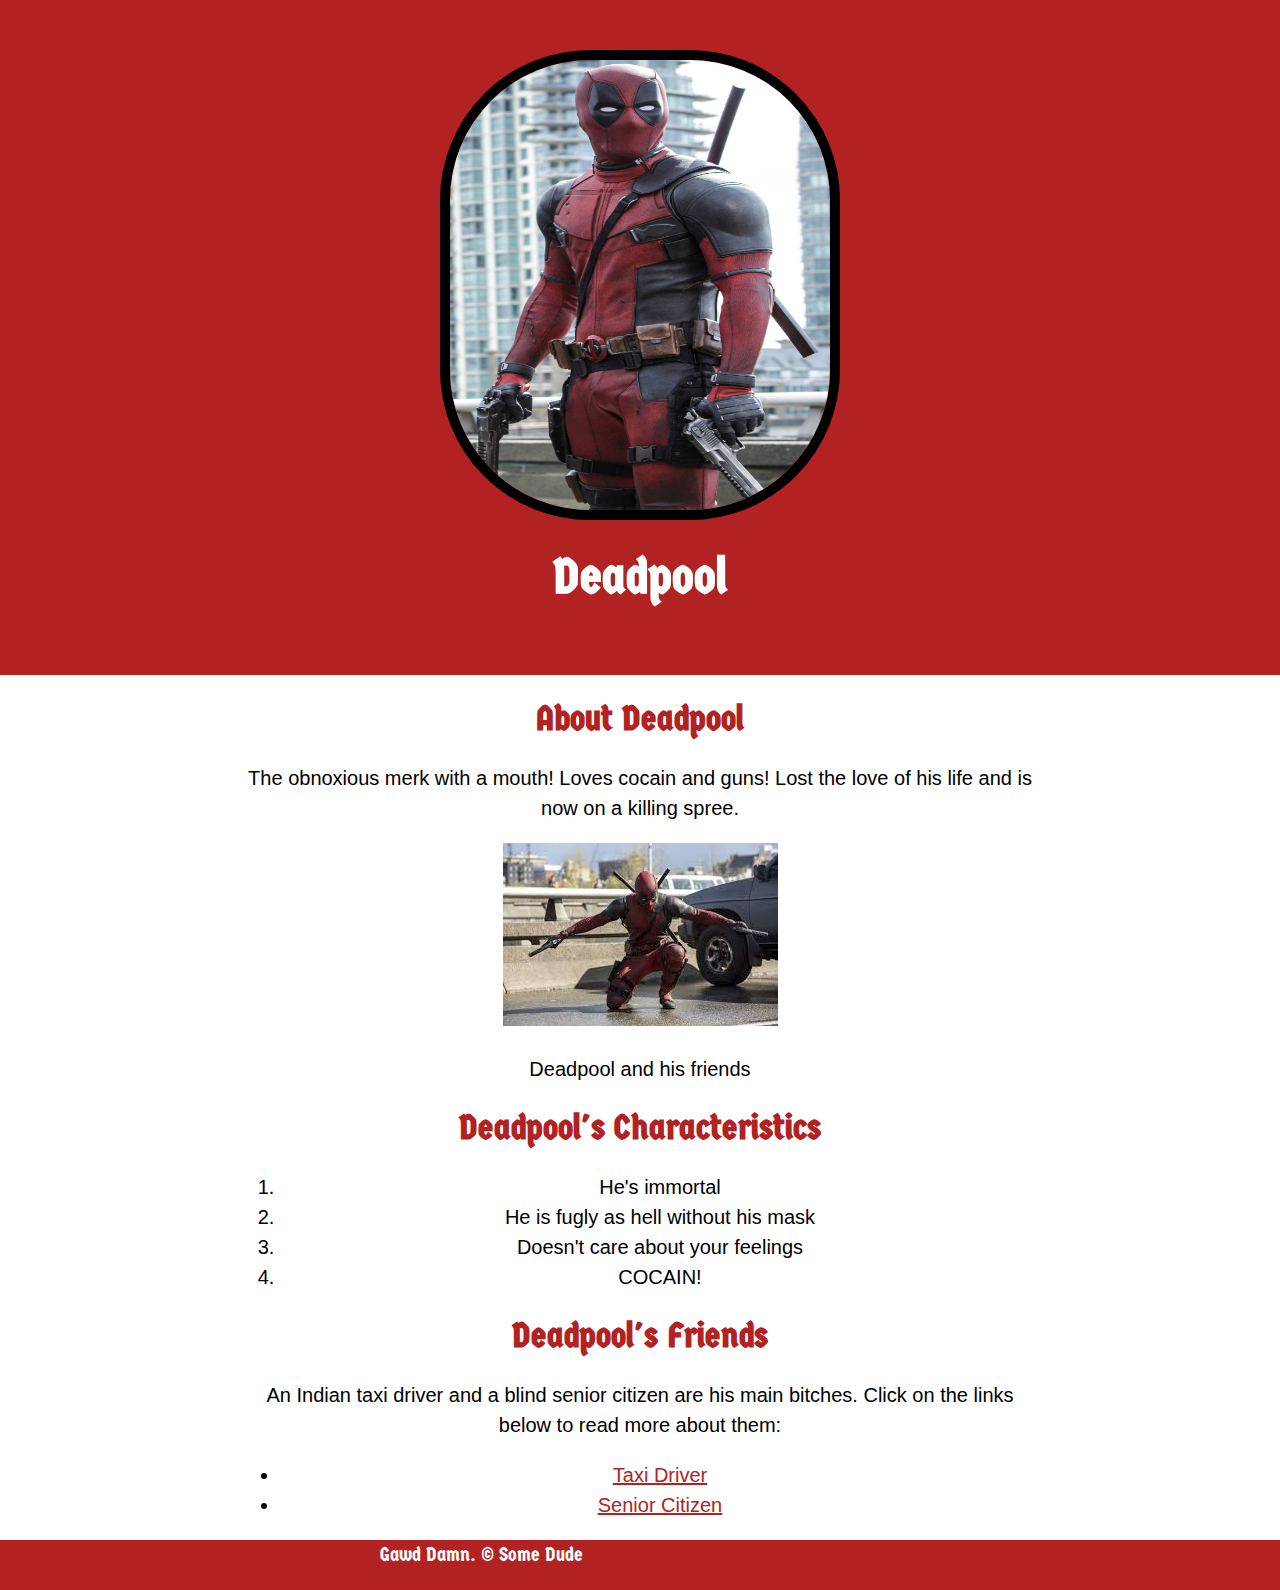
<file: index.html>
<!DOCTYPE html>
<html>
<head>
	<meta charset="utf-8">
	<meta name="viewport" content="width=device-width, initial-scale=1">
	<title>Deadpool</title>
	<link rel="icon" href="img/deadpool2.jpeg">
	<link rel="preconnect" href="https://fonts.googleapis.com">
<link rel="preconnect" href="https://fonts.gstatic.com" crossorigin>
<link href="https://fonts.googleapis.com/css2?family=Germania+One&display=swap" rel="stylesheet">
	<link rel="stylesheet" type="text/css" href="css/hero.css">
</head>
<body>
	<!-- header element -->
	<header>
		<img src="img/deadpool.jpeg">
		<h1>Deadpool</h1>
	</header>

	<!-- main element -->
	<main>
		<h2>About Deadpool</h2>
		<p>The obnoxious merk with a mouth! Loves cocain and guns! Lost the love of his life and is now on a killing spree.</p>
		<img src="img/deadpool2.jpeg">
		<p>Deadpool and his friends</p>
		
		<!-- Characteristics -->
		<h2>Deadpool's Characteristics</h2>
		<ol>
			<li>He's immortal</li>
			<li>He is fugly as hell without his mask</li>
			<li>Doesn't care about your feelings</li>
			<li>COCAIN!</li>
		</ol>
		
		<!-- Friends -->
		<h2>Deadpool's Friends</h2>
		<p>An Indian taxi driver and a blind senior citizen are his main bitches. Click on the links below to read more about them:</p>
		<ul>
		<li>
			<a target="_blank" href="https://en.wikipedia.org/wiki/Karan_Soni#:~:text=Karan%20Soni%20(born%20January%208,sequel%20Deadpool%202%20(2018).">Taxi Driver
		</li>
		<li>
			<a target="_blank" href="https://en.wikipedia.org/wiki/Blind_Al#:~:text=Actress%20Leslie%20Uggams%20portrayed%20Blind,Deadpool%20and%20its%202018%20sequel.">Senior Citizen
		</li>
		</ul>
	</main>

	<!-- Footer Element -->
	<footer>
		<p>Fuck this shit man. <a target="_blank" href="https://taptapkaboom.com">Unprecidented Shenanigans.</a>
			Gawd Damn. &copy; Some Dude</p>
	</footer>
</body>
</html>
</file>
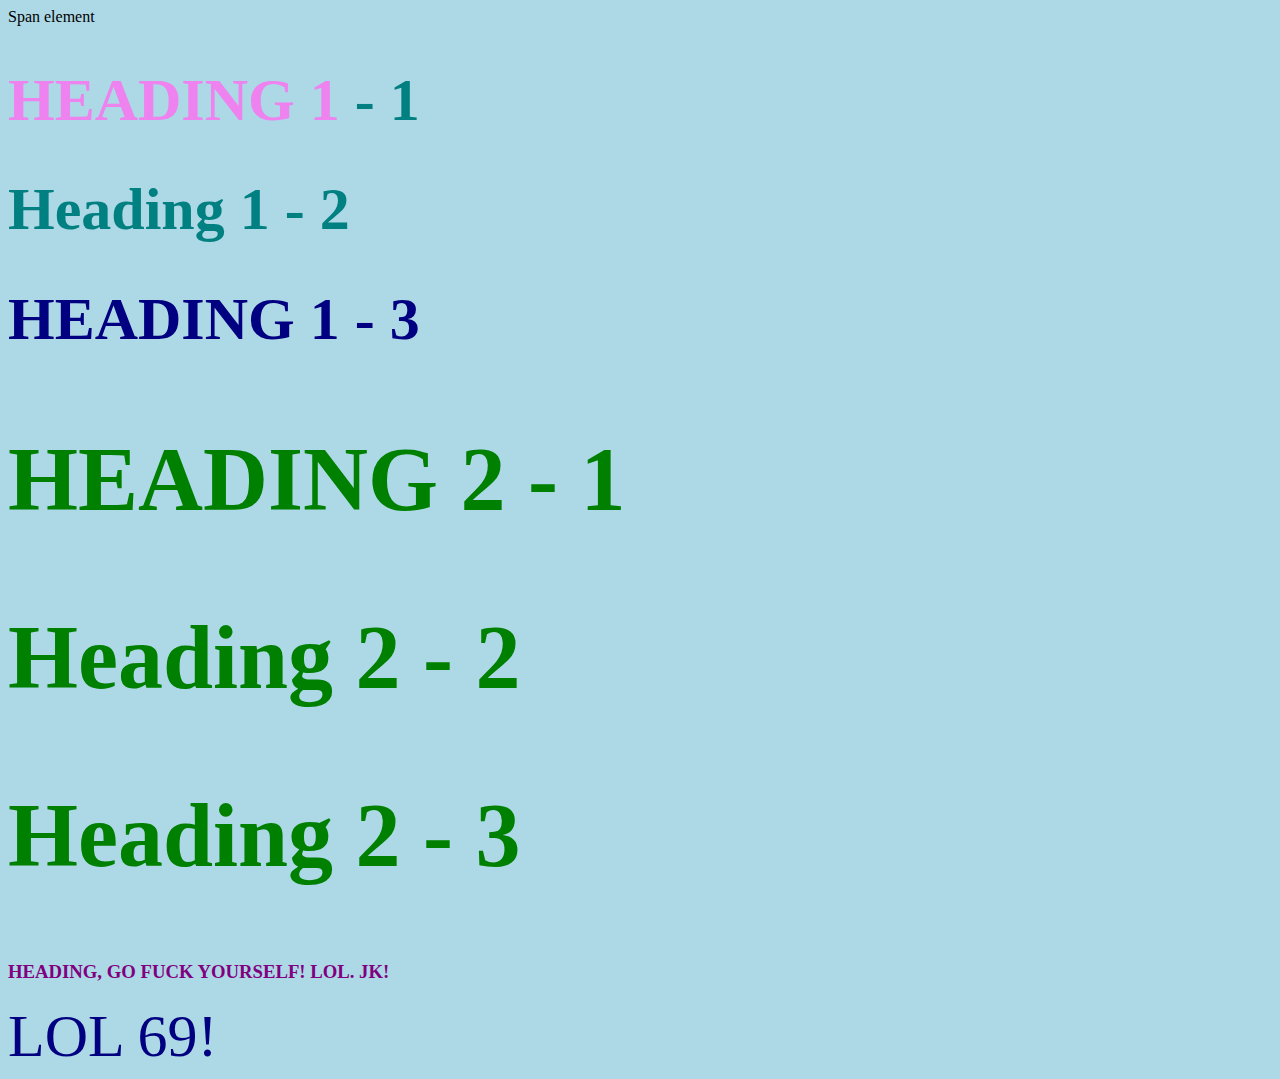
<file: style-test.html>
<!DOCTYPE html>
<html>
<head>
	<meta charset="utf-8">
	<meta name="viewport" content="width=device-width, initial-scale=1">
	<title>Style Test</title>
	<link rel="stylesheet" type="text/css" href="css/test.css">
</head>
<body>
	<span>Span element</span>
	<h1 class="uppercase"><span>Heading 1</span> - 1</h1>
	<h1 class="big">Heading 1 - 2</h1>
	<h1 class="big uppercase">Heading 1 - 3</h1>
	<h2 class="uppercase">Heading 2 - 1</h2>
	<h2>Heading 2 - 2</h2>
	<h2>Heading 2 - 3</h2>
	<h3 class="uppercase">Heading, Go Fuck Yourself! LOL. JK!</h3>
	<h69 class="big uppercase underscore"> <span>LOL 69!</span>

</body>
</html>
</file>
<file: css/hero.css>
body{
	margin: 0;
	font-family: 'Helvetica', 'Arial', 'Times New Roman';
	font-size: 20px;
	line-height: 30px;
}

header{
	background-color: firebrick;
	text-align: center;
	padding-top: 50px;
	padding-bottom: 50px;
	padding-right: 25px;
	padding-left: 25px;
}

h1, h2{
	font-family: 'Germania One', cursive;
}

header h1{
	color: white;
	font-size: 50px;
}

header img{
	border-radius: 150px;
	border: 10px solid black;
	width: 380px;
    height: 450px;
}

main{
	max-width: 800px;
	text-align: center;
	margin: 0 auto;
}

main img{
	max-width: 100%;
}

h2{
	font-size: 35px;
	color: firebrick;
}

a{
	color: firebrick;
}
a:hover{
	color: navy;
}

footer{
	background-color: firebrick;
	height: 50px;
}

footer{
	font-family: 'Germania One', cursive;
	color: white;

}
</file>
<file: css/test.css>
body{
	background-color: lightblue;
}
h1{
	font-size: 60px;
	color: teal;
}

h2{
	color: darkred;
	font-size: 90px;
}

h2{
	color: green;
}

.big{
	font-size: 60px;
}

.uppercase{
	text-transform: uppercase;
}

.big.uppercase{
	color: navy;
}

h1 span{
	color: violet;
}

h3{
	color: purple;
}

.underscore{
	text-underline-position: 20px;
	color: hotpink;
}
</file>
